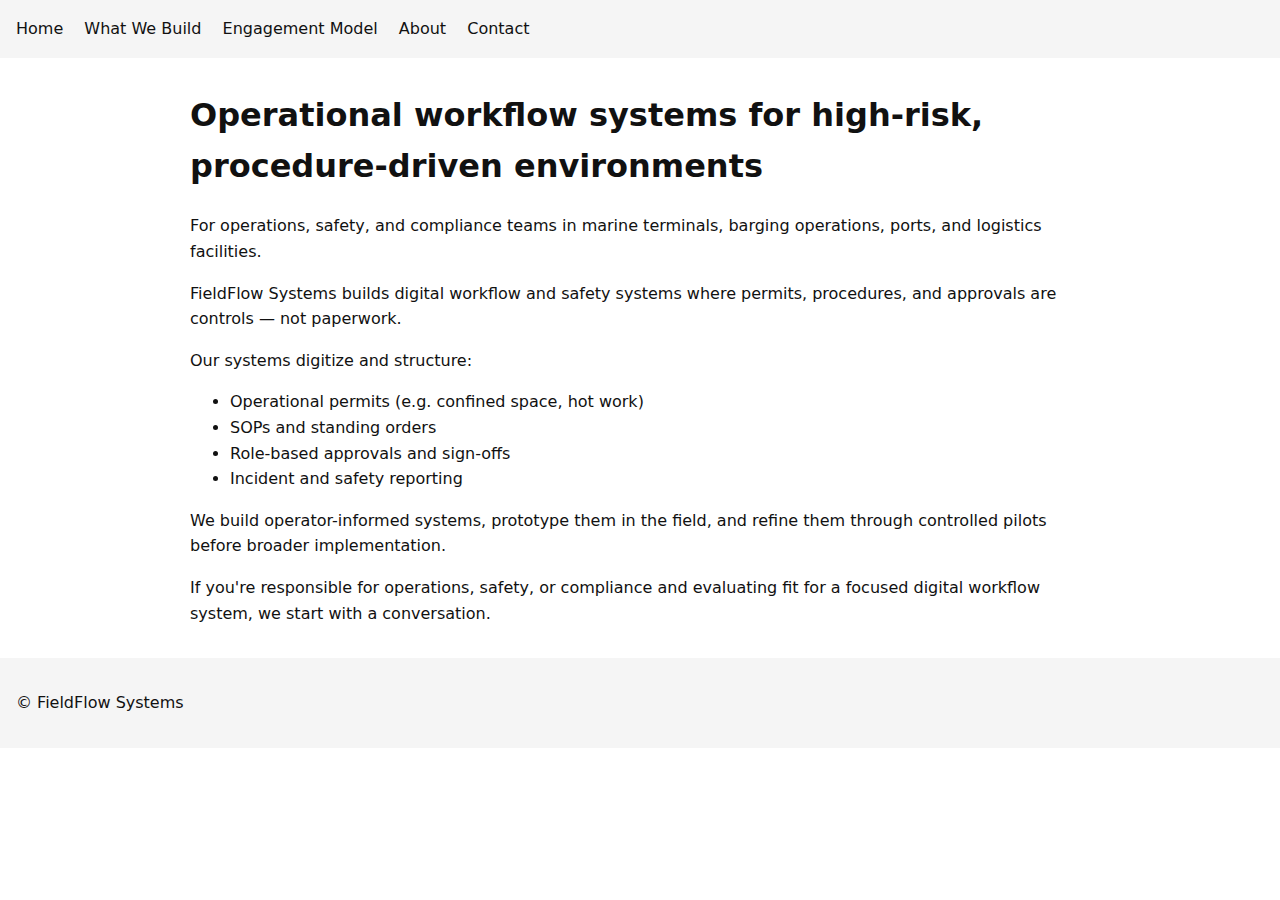
<file: index.html>
<!DOCTYPE html>
<html lang="en">
<head>
    <meta charset="UTF-8">
    <meta name="viewport" content="width=device-width, initial-scale=1.0">
    <link rel="stylesheet" href="styles.css">
    <title>Home | FieldFlow Systems</title>
</head>
<body>
    <header>
        <nav>
            <a class="active" href="index.html">Home</a>
            <a href="product.html">What We Build</a>
            <a href="engagement.html">Engagement Model</a>
            <a href="about.html">About</a>
            <a href="contact.html">Contact</a>
        </nav>
    </header>
    <main>
        <div class="container">
            <section class="panel">
                <h1>Operational workflow systems for high-risk, procedure-driven environments</h1>
                <p>
                    For operations, safety, and compliance teams in marine terminals, barging operations, ports, and logistics facilities.
                </p>
                <p>
                    FieldFlow Systems builds digital workflow and safety systems where permits, procedures, and approvals are controls — not paperwork.
                </p>
                <p>
                    Our systems digitize and structure:
                </p>
                <ul>
                    <li>Operational permits (e.g. confined space, hot work)</li>
                    <li>SOPs and standing orders</li>
                    <li>Role-based approvals and sign-offs</li>
                    <li>Incident and safety reporting</li>
                </ul>
                <p>
                    We build operator-informed systems, prototype them in the field, and refine them through controlled pilots before broader implementation.
                </p>
                <p>
                    If you're responsible for operations, safety, or compliance and evaluating fit for a focused digital workflow system, we start with a conversation.
                </p>
            </section>
        </div>
    </main>
    <footer>
        <div class="container">
            <p>&copy; FieldFlow Systems</p>
        </div>
    </footer>
</body>
</html>
</file>
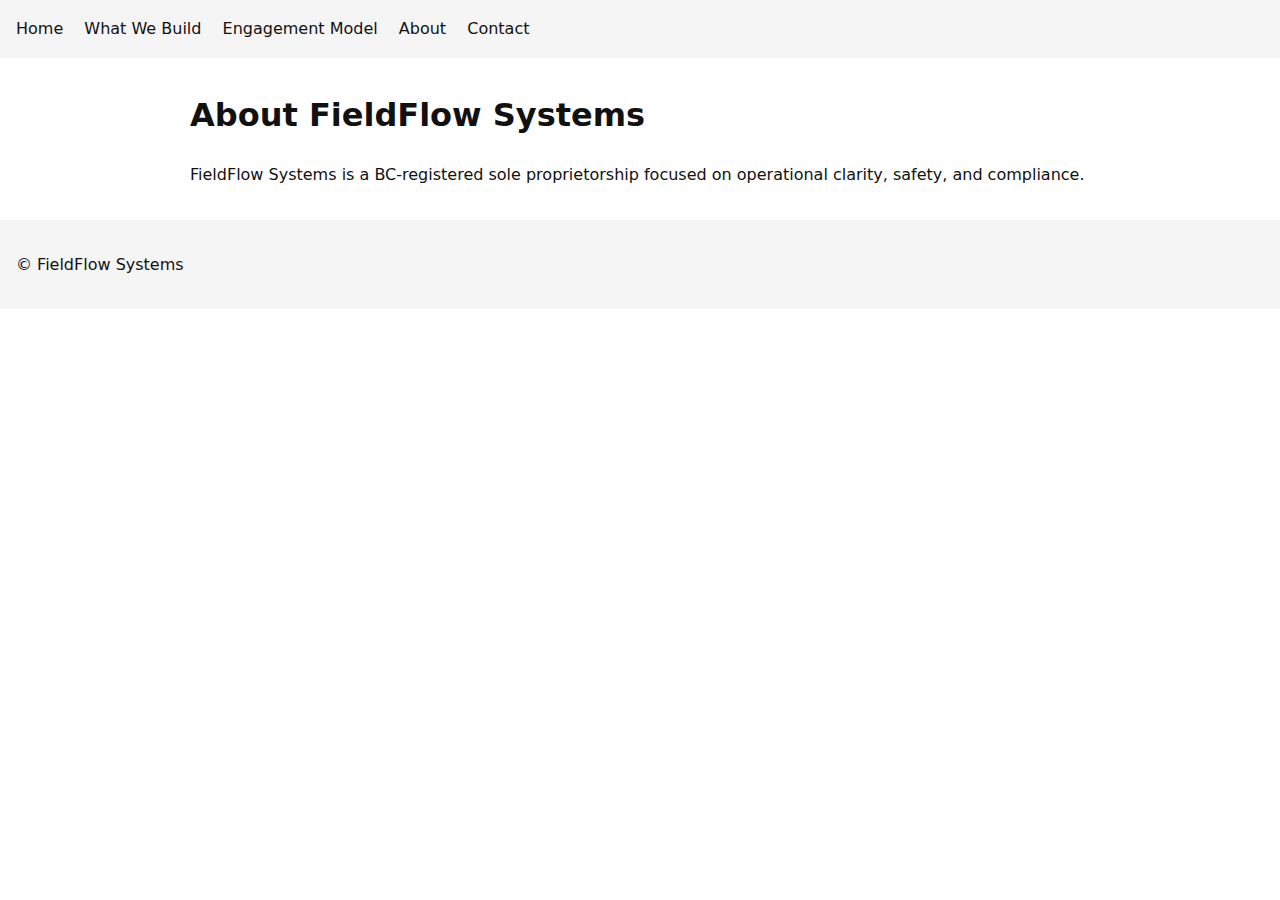
<file: about.html>
<!DOCTYPE html>
<html lang="en">
<head>
  <meta charset="UTF-8">
  <meta name="viewport" content="width=device-width, initial-scale=1.0">
  <link rel="stylesheet" href="styles.css">
  <title>About | FieldFlow Systems</title>
</head>
<body>
  <header>
    <nav>
      <a href="index.html">Home</a>
      <a href="product.html">What We Build</a>
      <a href="engagement.html">Engagement Model</a>
      <a href="about.html">About</a>
      <a href="contact.html">Contact</a>
    </nav>
  </header>

  <main>
    <h1>About FieldFlow Systems</h1>
    <p>FieldFlow Systems is a BC-registered sole proprietorship focused on operational clarity, safety, and compliance.</p>
  </main>

  <footer>
    <p>© FieldFlow Systems</p>
  </footer>
</body>
</html>
</file>
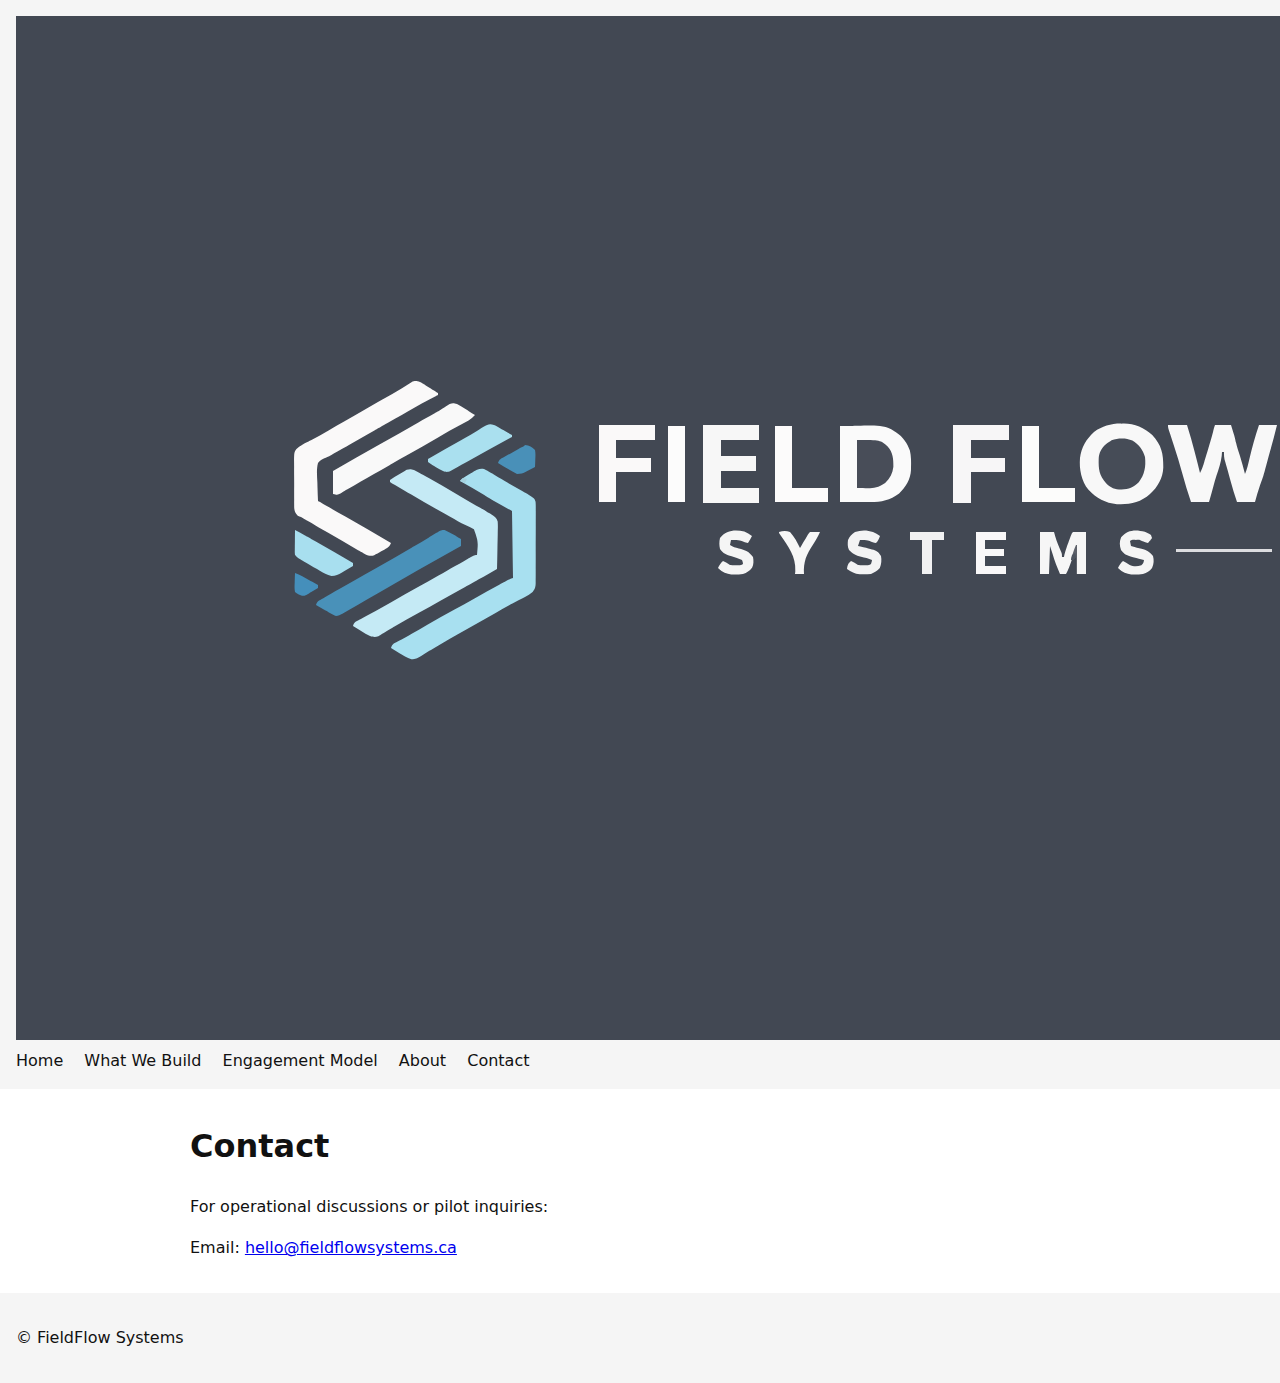
<file: contact.html>
<!DOCTYPE html>
<html lang="en">
<head>
  <meta charset="UTF-8">
  <meta name="viewport" content="width=device-width, initial-scale=1.0">
  <link rel="stylesheet" href="styles.css">
  <title>Contact | FieldFlow Systems</title>
</head>
<body>
  <header>
            <div class="header-inner">
            <a href="index.html" class="logo">
                <img src="logo.svg" alt="FieldFlow Systems">
            </a>
    <nav>
      <a href="index.html">Home</a>
      <a href="product.html">What We Build</a>
      <a href="engagement.html">Engagement Model</a>
      <a href="about.html">About</a>
      <a class="active" href="contact.html">Contact</a>
    </nav>
                      </div>
  </header>

  <main>
        <div class="container">
                <section class="panel">
    <h1>Contact</h1>
            <p>For operational discussions or pilot inquiries:</p>
        <p>Email: <a href="mailto:hello@fieldflowsystems.ca">hello@fieldflowsystems.ca</a></p>
    
                      </section>
      </div></main>
  <footer>
        <div class="container">
                <p>© FieldFlow Systems</p>
              </div>
  </footer>
</body>
</html>
</file>
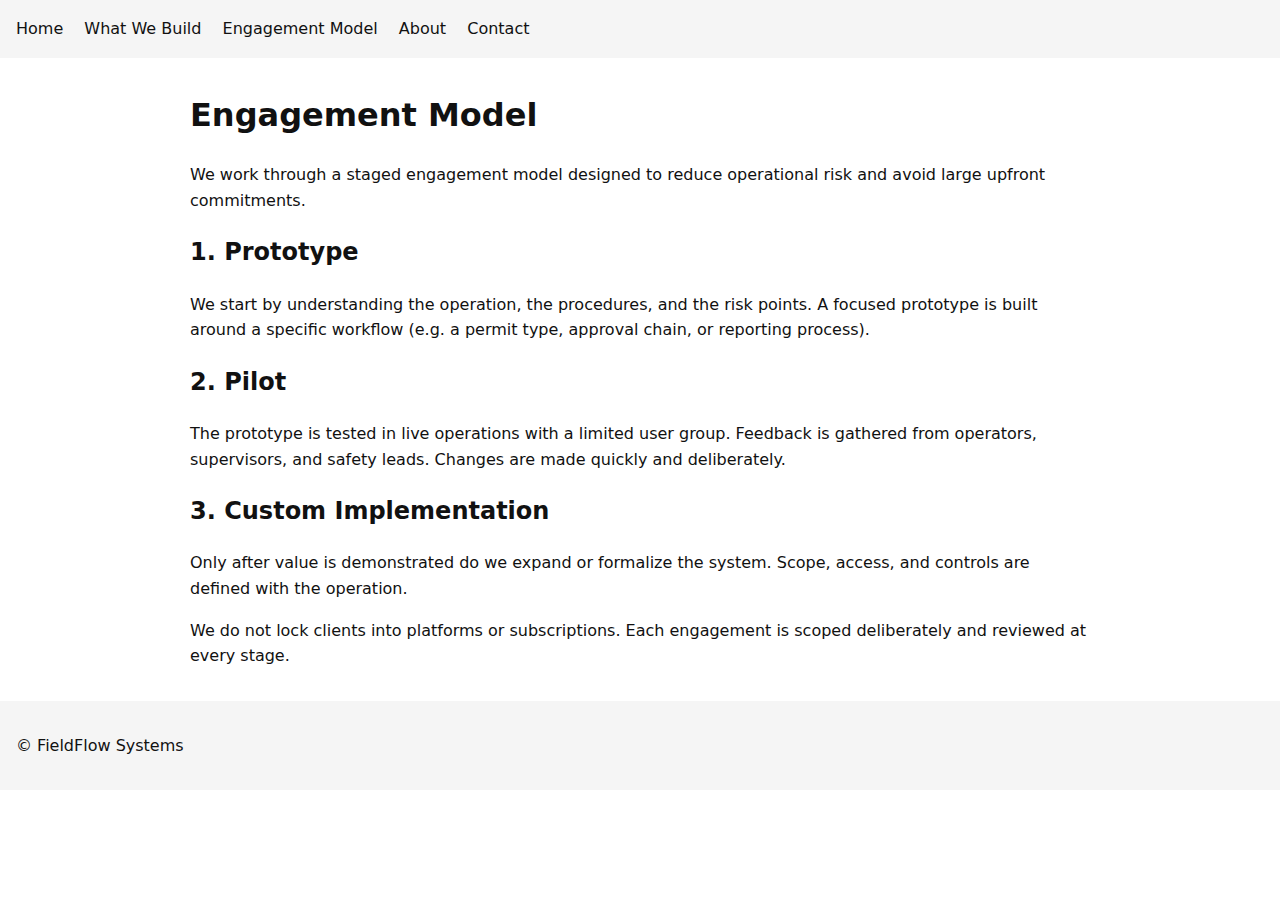
<file: engagement.html>
<!DOCTYPE html>
<html lang="en">
<head>
  <meta charset="UTF-8">
  <meta name="viewport" content="width=device-width, initial-scale=1.0">
  <link rel="stylesheet" href="styles.css">
  <title>Engagement Model | FieldFlow Systems</title>
</head>
<body>
  <header>
    <nav>
      <a href="index.html">Home</a>
      <a href="product.html">What We Build</a>
      <a class="active" href="engagement.html">Engagement Model</a>
      <a href="about.html">About</a>
      <a href="contact.html">Contact</a>
    </nav>
  </header>

  <main>
<h1>Engagement Model</h1>

  <p>
    We work through a staged engagement model designed to reduce operational risk
    and avoid large upfront commitments.
  </p>

  <h2>1. Prototype</h2>
  <p>
    We start by understanding the operation, the procedures, and the risk points.
    A focused prototype is built around a specific workflow (e.g. a permit type,
    approval chain, or reporting process).
  </p>

  <h2>2. Pilot</h2>
  <p>
    The prototype is tested in live operations with a limited user group.
    Feedback is gathered from operators, supervisors, and safety leads.
    Changes are made quickly and deliberately.
  </p>

  <h2>3. Custom Implementation</h2>
  <p>
    Only after value is demonstrated do we expand or formalize the system.
    Scope, access, and controls are defined with the operation.
  </p>

  <p>
    We do not lock clients into platforms or subscriptions.
    Each engagement is scoped deliberately and reviewed at every stage.
  </p>
    </main>

  <footer>
    <p>© FieldFlow Systems</p>
  </footer>
</body>
</html>
</file>
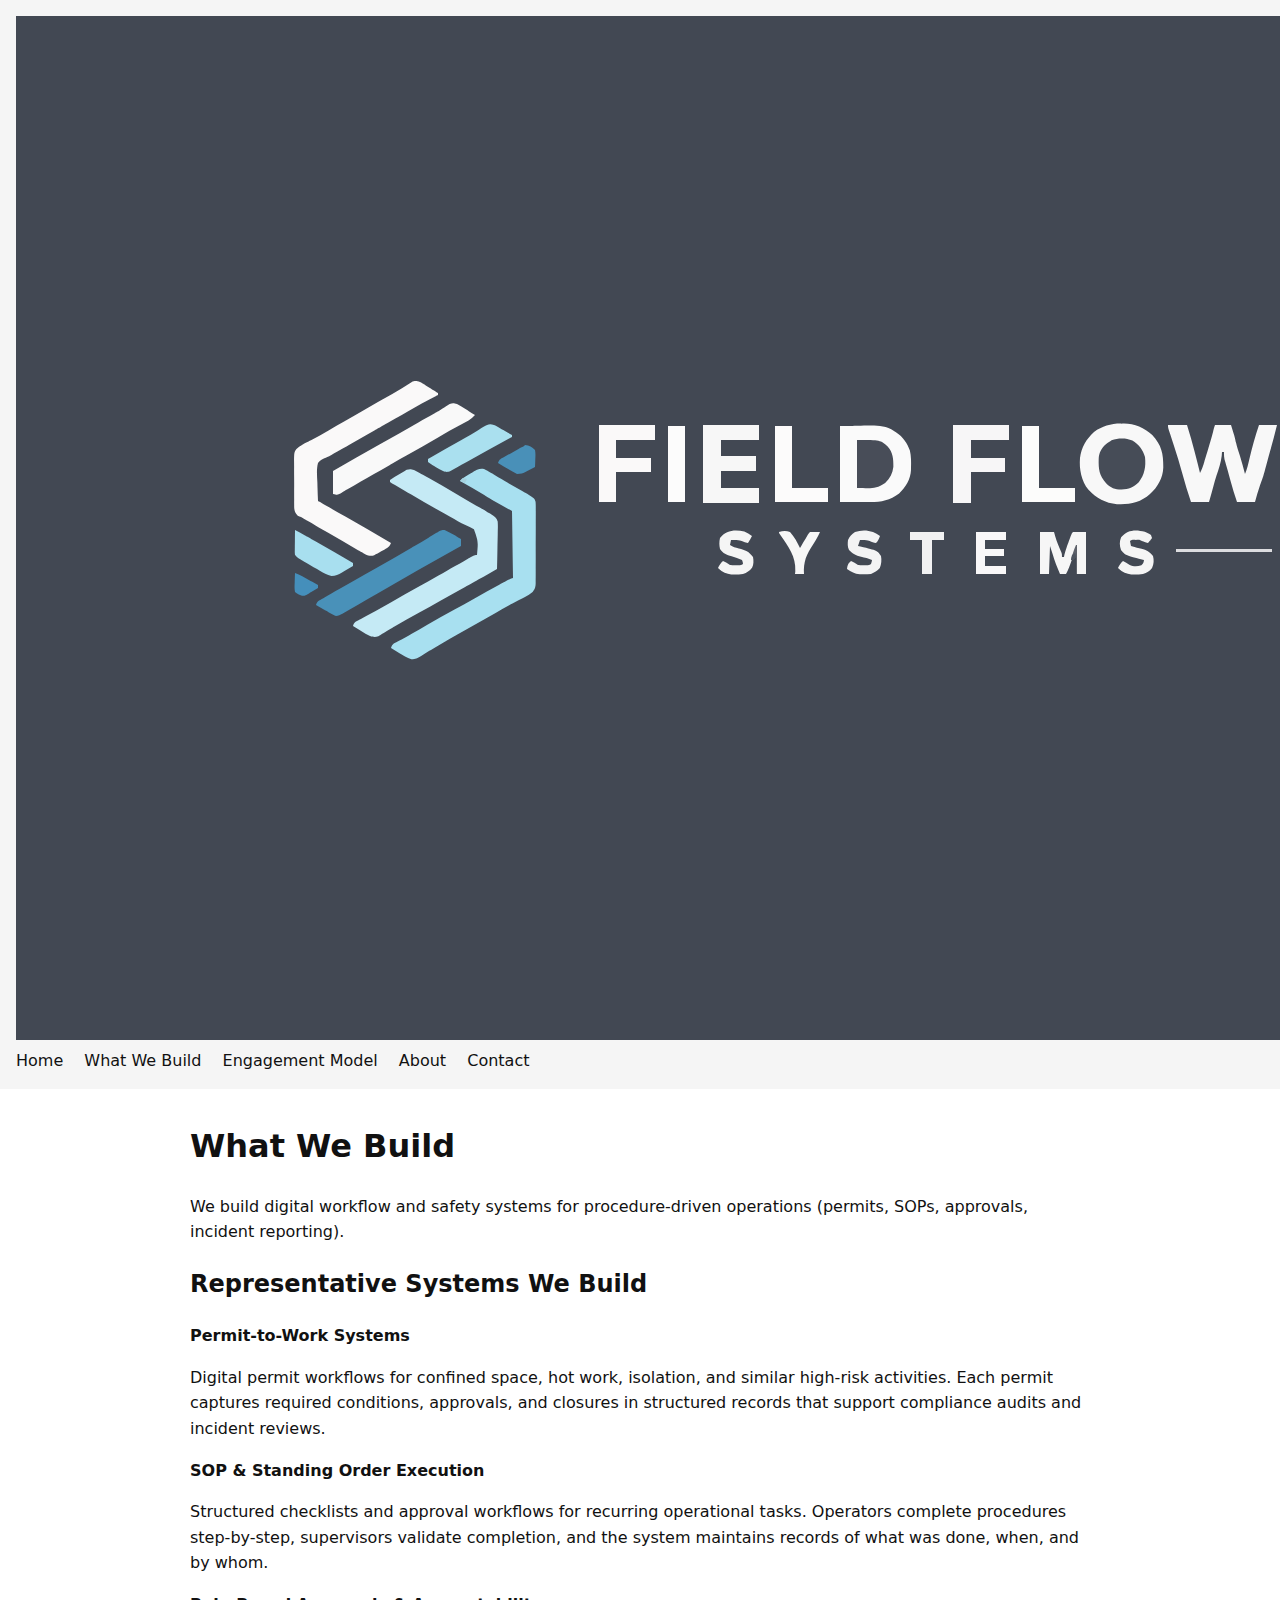
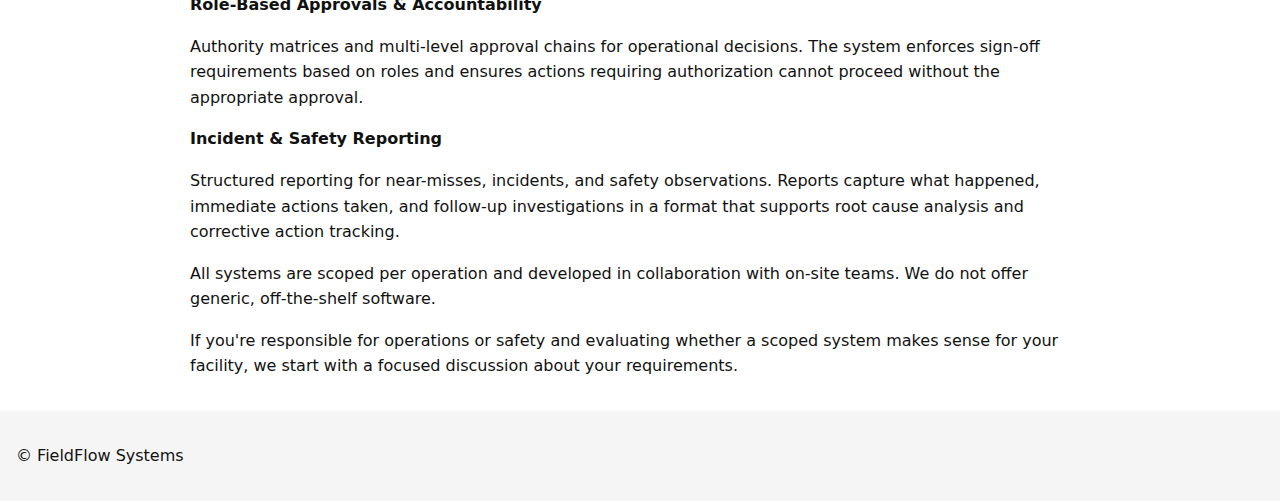
<file: product.html>
<!DOCTYPE html>
<html lang="en">
<head>
    <meta charset="UTF-8">
    <meta name="viewport" content="width=device-width, initial-scale=1.0">
    <link rel="stylesheet" href="styles.css">
    <title>What We Build | FieldFlow Systems</title>
</head>
<body>
    <header>
                <div class="header-inner">
            <a href="index.html" class="logo">
                <img src="logo.svg" alt="FieldFlow Systems">
            </a>
        <nav>
            <a href="index.html">Home</a>
            <a class="active" href="product.html">What We Build</a>
            <a href="engagement.html">Engagement Model</a>
            <a href="about.html">About</a>
            <a href="contact.html">Contact</a>
        </nav>
                            </div>
    </header>
    <main>
        <div class="container">
            <section class="panel">
                <h1>What We Build</h1>
                <p>We build digital workflow and safety systems for procedure-driven operations (permits, SOPs, approvals, incident reporting).</p>

                <h2>Representative Systems We Build</h2>

                <p><strong>Permit-to-Work Systems</strong></p>
                <p>Digital permit workflows for confined space, hot work, isolation, and similar high-risk activities. Each permit captures required conditions, approvals, and closures in structured records that support compliance audits and incident reviews.</p>

                <p><strong>SOP & Standing Order Execution</strong></p>
                <p>Structured checklists and approval workflows for recurring operational tasks. Operators complete procedures step-by-step, supervisors validate completion, and the system maintains records of what was done, when, and by whom.</p>

                <p><strong>Role-Based Approvals & Accountability</strong></p>
                <p>Authority matrices and multi-level approval chains for operational decisions. The system enforces sign-off requirements based on roles and ensures actions requiring authorization cannot proceed without the appropriate approval.</p>

                <p><strong>Incident & Safety Reporting</strong></p>
                <p>Structured reporting for near-misses, incidents, and safety observations. Reports capture what happened, immediate actions taken, and follow-up investigations in a format that supports root cause analysis and corrective action tracking.</p>

                <p>All systems are scoped per operation and developed in collaboration with on-site teams. We do not offer generic, off-the-shelf software.</p>

                <p>If you're responsible for operations or safety and evaluating whether a scoped system makes sense for your facility, we start with a focused discussion about your requirements.</p>
            </section>
        </div>
    </main>
    <footer>
        <div class="container">
            <p>&copy; FieldFlow Systems</p>
        </div>
    </footer>
</body>
</html>
</file>
<file: styles.css>
body {
  font-family: system-ui, sans-serif;
  margin: 0;
  padding: 0;
  line-height: 1.6;
  color: #111;
}
header, footer {
  background: #f5f5f5;
  padding: 1rem;
}
nav a {
  margin-right: 1rem;
  text-decoration: none;
  color: #111;
}
main {
  max-width: 900px;
  margin: 2rem auto;
  padding: 0 1rem;
}
</file>
